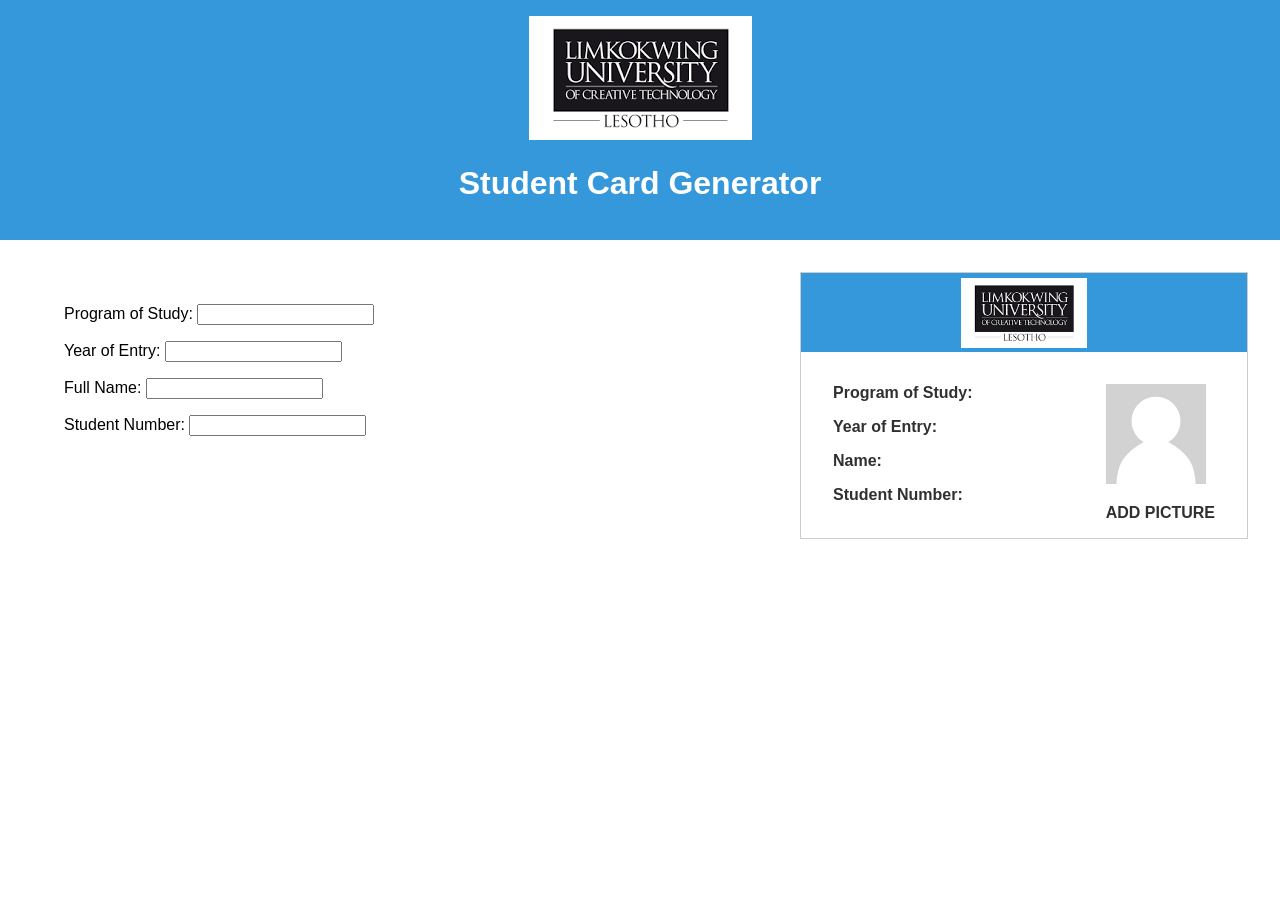
<file: studentCard/index.html>
<!DOCTYPE html>
<html lang="en">
  <head>
    <link rel="stylesheet" href="style.css" />
    <meta charset="UTF-8" />
    <meta name="viewport" content="width=device-width, initial-scale=1.0" />
    <title>student cart Generator</title>
  </head>
  <body>
    <header>
      <img src="images/logo.png" alt="university logo" />
      <h1>Student Card Generator</h1>
    </header>
    <main>
      <section class="input">
        <div>
          <label for="program">Program of Study:</label>
          <input type="text" id="program" name="program" required />
        </div>

        <div>
          <label for="year">Year of Entry:</label>
          <input type="number" id="year" name="year" required />
        </div>

        <div>
          <label for="name">Full Name:</label>
          <input type="text" id="name" name="name" required />
        </div>

        <div>
          <label for="studentNumber">Student Number:</label>
          <input type="text" id="studentNumber" name="studentNumber" required />
        </div>
      </section>

      <section class="output">
        <div id="card">
          <header class="header">
            <img src="images/logo.png" alt="university logo" />
          </header>
          <article class="text_output">
            <div>
              <span>Program of Study:</span>
              <span id="programOutput"></span>
              <p id="yearOutput">Year of Entry:</p>
              <p id="nameOutput">Name:</p>
              <p id="studentNumberOutput">Student Number:</p>
            </div>
            <div>
              <img id="placeholder" src="images/placeholder.jpg" alt="Avatar" />
              <p>
                <label for="photo" class="custom-button file-label"
                  >ADD PICTURE</label
                >
              </p>
              <input
                type="file"
                id="photo"
                name="photo"
                style="display: none"
              />
            </div>
          </article>
        </div>
      </section>
    </main>

    <script src="main.js"></script>
  </body>
</html>
</file>
<file: studentCard/style.css>
body {
  font-family: Arial, sans-serif;
  margin: 0;
  padding: 0;
}

header {
  background-color: #3498db;
  color: white;
  text-align: center;
  padding: 1rem;
}

main {
  display: flex;
  justify-content: space-between;
  padding: 2rem;
}
.input div {
  padding-bottom: 1rem;
}
.input {
  width: 50vw;
  padding: 2rem;
}
.output {
  width: 35vw;
  font-weight: bolder;
  color: rgb(49, 48, 48);
}

#card {
  border: 1px solid #ccc;
}

#card article img {
  max-width: 100px;
  min-height: 100px;
}

#card .header img {
  height: 70px;
  margin: 0.35rem 0 0 0;
}
.header {
  padding: 0;
}
#card article {
  padding: 2rem 2rem 0;
  display: flex;
  justify-content: space-between;
}
</file>
